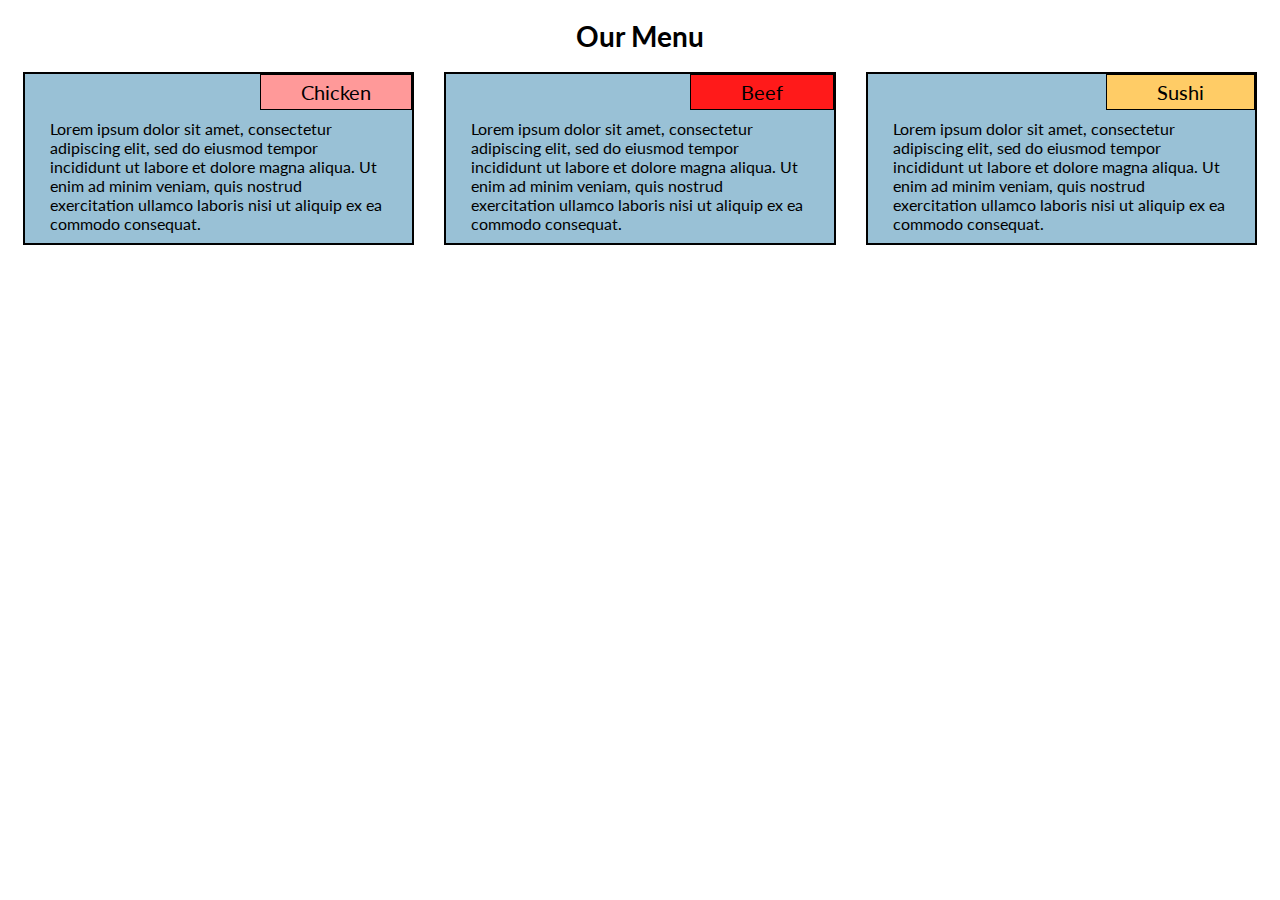
<file: mod2_solution/index.html>
<!DOCTYPE html>
<html>

<head>
	<meta charset="utf-8">
	<meta name="viewport" content="width=device-width, initial-scale=1">

	<title>Module 2</title>
	<link rel="stylesheet" href="style.css">
	<link href="https://fonts.googleapis.com/css?family=Lato" rel="stylesheet">
</head>

<body>
	<h1>Our Menu</h1>
	<div class="row">
		<div class="col-lg-4 col-md-6">
			<div id="box">
				<p id="chicken">Chicken</p>
				<p>Lorem ipsum dolor sit amet, consectetur adipiscing elit, sed do eiusmod tempor incididunt ut labore
					et
					dolore magna aliqua. Ut enim ad minim veniam, quis nostrud exercitation ullamco laboris nisi ut
					aliquip
					ex ea commodo consequat.
				</p>
			</div>
		</div>
		<div class="col-lg-4 col-md-6">
			<div id="box">
				<p id="beef">Beef</p>
				<p>Lorem ipsum dolor sit amet, consectetur adipiscing elit, sed do eiusmod tempor incididunt ut labore
					et
					dolore magna aliqua. Ut enim ad minim veniam, quis nostrud exercitation ullamco laboris nisi ut
					aliquip
					ex ea commodo consequat.
				</p>
			</div>
		</div>
		<div class="col-lg-4 col-md-12">
			<div id="box">
				<p id="sushi">Sushi</p>
				<p>Lorem ipsum dolor sit amet, consectetur adipiscing elit, sed do eiusmod tempor incididunt ut labore
					et
					dolore magna aliqua. Ut enim ad minim veniam, quis nostrud exercitation ullamco laboris nisi ut
					aliquip
					ex ea commodo consequat.
				</p>
			</div>
		</div>
	</div>
	<footer>
	</footer>
</body>

</html>
</file>
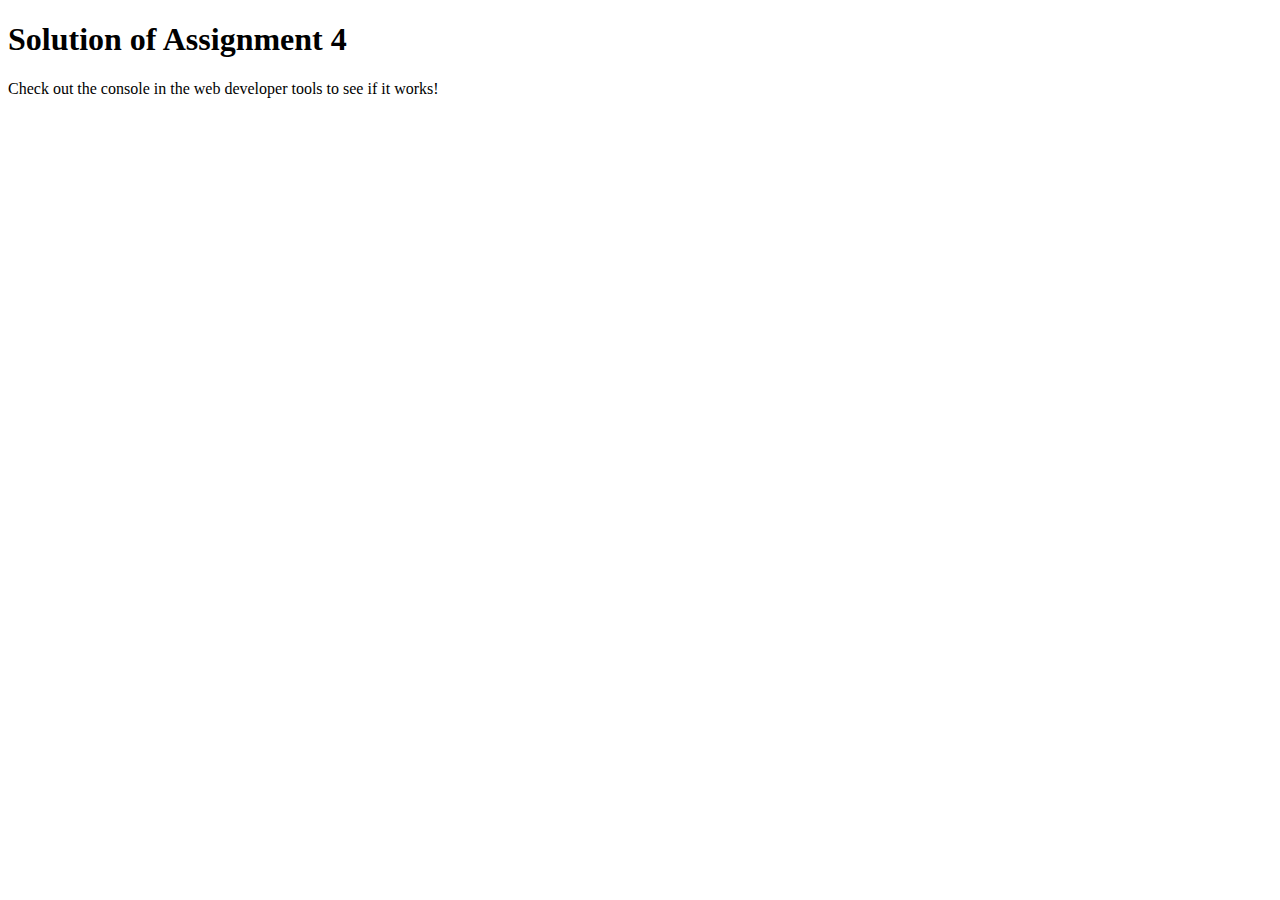
<file: mod4-solution/index.html>
<!DOCTYPE html>
<html>

<head>
    <meta charset="utf-8">
    <title>Assignment Solution for Module 4</title>
    <script src="SpeakHello.js"></script>
    <script src="SpeakGoodBye.js"></script>
    <script src="script.js"></script>
</head>

<body>
    <h1>Solution of Assignment 4</h1>
    <p>Check out the console in the web developer tools to see if it works!</p>
</body>

</html>
</file>
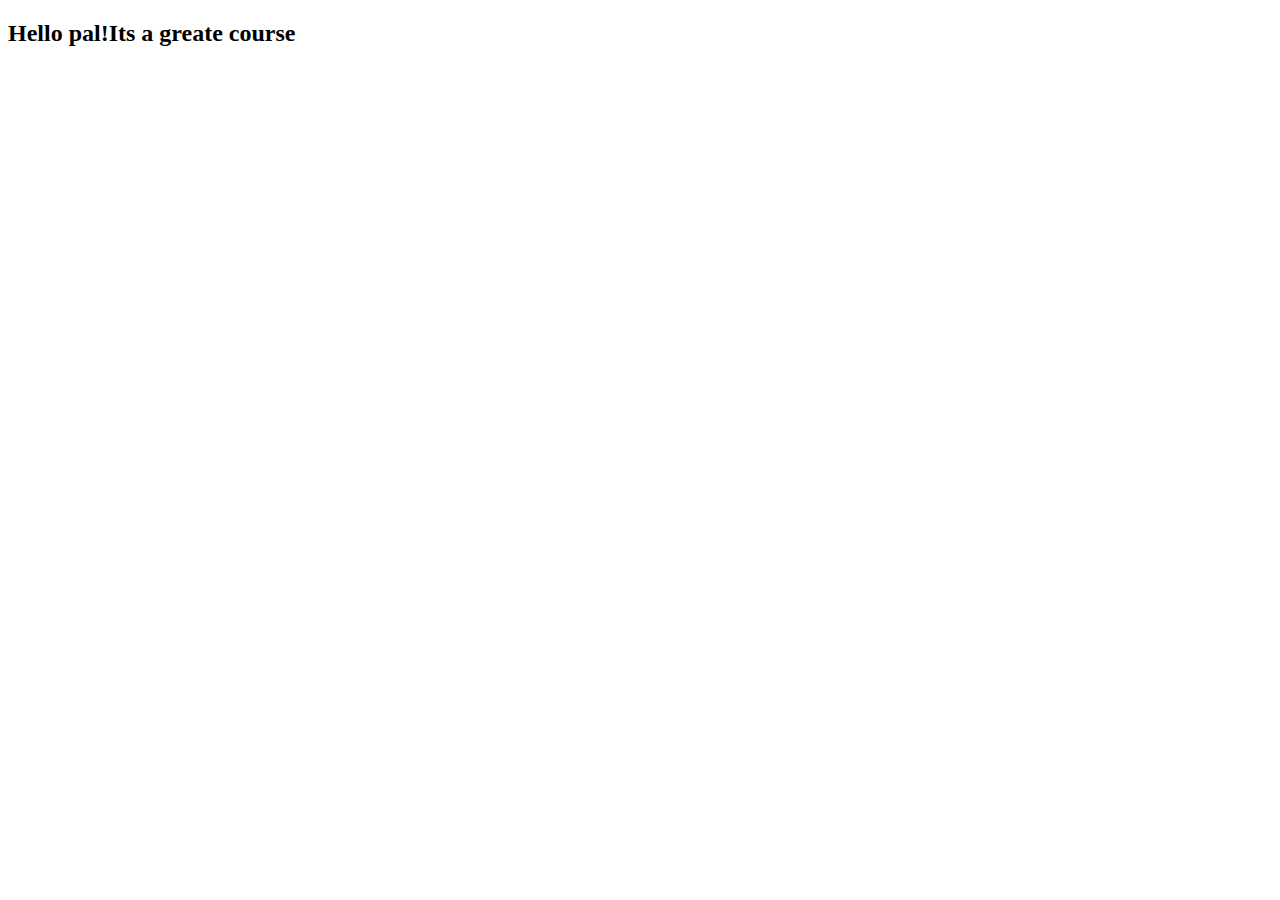
<file: site/index.html>
<!DOCTYPE html>
<html lang="en">
<head>
    <meta charset="UTF-8">
    <meta name="viewport" content="width=device-width, initial-scale=1.0">
    <title>Document</title>
</head>
<body>
    <h2>Hello pal!Its a greate course</h2>
</body>
</html>
</file>
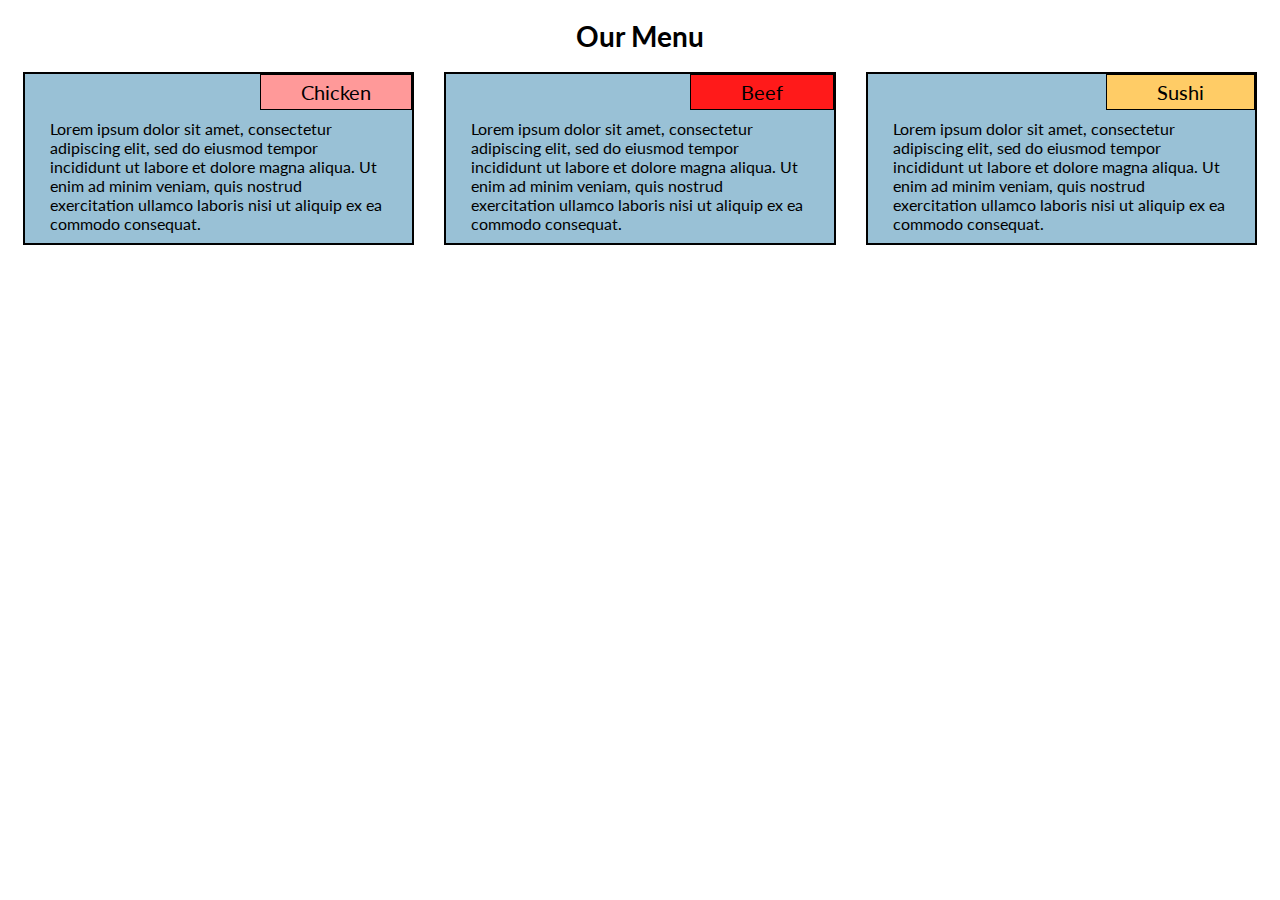
<file: mod2_solution/index.html.html>
<!DOCTYPE html>
<html>

<head>
	<meta charset="utf-8">
	<meta name="viewport" content="width=device-width, initial-scale=1">

	<title>Module 2</title>
	<link rel="stylesheet" href="css.css">
	<link href="https://fonts.googleapis.com/css?family=Lato" rel="stylesheet">
</head>

<body>
	<h1>Our Menu</h1>
	<div class="row">
		<div class="col-lg-4 col-md-6">
			<div id="box">
				<p id="chicken">Chicken</p>
				<p>Lorem ipsum dolor sit amet, consectetur adipiscing elit, sed do eiusmod tempor incididunt ut labore
					et
					dolore magna aliqua. Ut enim ad minim veniam, quis nostrud exercitation ullamco laboris nisi ut
					aliquip
					ex ea commodo consequat.
				</p>
			</div>
		</div>
		<div class="col-lg-4 col-md-6">
			<div id="box">
				<p id="beef">Beef</p>
				<p>Lorem ipsum dolor sit amet, consectetur adipiscing elit, sed do eiusmod tempor incididunt ut labore
					et
					dolore magna aliqua. Ut enim ad minim veniam, quis nostrud exercitation ullamco laboris nisi ut
					aliquip
					ex ea commodo consequat.
				</p>
			</div>
		</div>
		<div class="col-lg-4 col-md-12">
			<div id="box">
				<p id="sushi">Sushi</p>
				<p>Lorem ipsum dolor sit amet, consectetur adipiscing elit, sed do eiusmod tempor incididunt ut labore
					et
					dolore magna aliqua. Ut enim ad minim veniam, quis nostrud exercitation ullamco laboris nisi ut
					aliquip
					ex ea commodo consequat.
				</p>
			</div>
		</div>
	</div>
	<footer>
	</footer>
</body>

</html>
</file>
<file: mod2_solution/style.css>
* {
    box-sizing: border-box;
  }
  
  body {
      font-family: 'Lato', sans-serif;
      background-color: White;
  }
  
  h1 {
    font-size: 175%;
    text-align: center;
  }
  
  
  #box {
    border: 2px solid black;
    background-color: #99c1d6;
    margin-right: 15px;
    margin-left: 15px;
    margin-bottom: 30px;
  
  
  }
  
  p#chicken {
    background-color: #ff9999;
    font-size: 125%;
    float: right;
    border: 1px solid black;
    padding: 5px 40px 5px 40px;
    position: top-right;
    margin-top: 0px;
    margin-right: 0px;
    
  }
  
  
  p#beef {
      background-color: #ff1a1a;
    font-size: 125%;
      float: right;
      border: 1px solid black;
      padding: 5px 50px 5px 50px;
    position: top-right;
      margin-top: 0px;
      margin-right: 0px;
      
  }
  
  p#sushi {
      background-color: #ffcc66;
    font-size: 125%;
      float: right;
      border: 1px solid black;
      padding: 5px 50px 5px 50px;
    position: top-right;
      margin-top: 0px;
      margin-right: 0px;
      
  }
  
  p {
    font-size: 100%;
    padding: 5px;
    margin-top: 40px;
    margin-left: 20px;
    margin-right: 20px;
    margin-bottom: 5px;
  }
  
  /* Simple Responsive Framework. */
  .row {
    width: 100%;
  }
  /********** Large devices only **********/
  @media (min-width: 992px) {
      
    .col-lg-1, .col-lg-2, .col-lg-3, .col-lg-4, .col-lg-5, .col-lg-6, .col-lg-7, .col-lg-8, .col-lg-9, .col-lg-10, .col-lg-11, .col-lg-12 {
      float: left;
    }
    .col-lg-1 {
      width: 8.33%;
    }
    .col-lg-2 {
      width: 16.66%;
    }
    .col-lg-3 {
      width: 25%;
    }
    .col-lg-4 {
      width: 33.33%;
    }
    .col-lg-5 {
      width: 41.66%;
    }
    .col-lg-6 {
      width: 50%;
    }
    .col-lg-7 {
      width: 58.33%;
    }
    .col-lg-8 {
      width: 66.66%;
    }
    .col-lg-9 {
      width: 74.99%;
    }
    .col-lg-10 {
      width: 83.33%;
    }
    .col-lg-11 {
      width: 91.66%;
    }
    .col-lg-12 {
      width: 100%;
    }
  }
</file>
<file: mod2_solution/css.css>
* {
    box-sizing: border-box;
  }
  
  body {
      font-family: 'Lato', sans-serif;
      background-color: White;
  }
  
  h1 {
    font-size: 175%;
    text-align: center;
  }
  
  
  #box {
    border: 2px solid black;
    background-color: #99c1d6;
    margin-right: 15px;
    margin-left: 15px;
    margin-bottom: 30px;
  
  
  }
  
  p#chicken {
    background-color: #ff9999;
    font-size: 125%;
    float: right;
    border: 1px solid black;
    padding: 5px 40px 5px 40px;
    position: top-right;
    margin-top: 0px;
    margin-right: 0px;
    
  }
  
  
  p#beef {
      background-color: #ff1a1a;
    font-size: 125%;
      float: right;
      border: 1px solid black;
      padding: 5px 50px 5px 50px;
    position: top-right;
      margin-top: 0px;
      margin-right: 0px;
      
  }
  
  p#sushi {
      background-color: #ffcc66;
    font-size: 125%;
      float: right;
      border: 1px solid black;
      padding: 5px 50px 5px 50px;
    position: top-right;
      margin-top: 0px;
      margin-right: 0px;
      
  }
  
  p {
    font-size: 100%;
    padding: 5px;
    margin-top: 40px;
    margin-left: 20px;
    margin-right: 20px;
    margin-bottom: 5px;
  }
  
  /* Simple Responsive Framework. */
  .row {
    width: 100%;
  }
  /********** Large devices only **********/
  @media (min-width: 992px) {
      
    .col-lg-1, .col-lg-2, .col-lg-3, .col-lg-4, .col-lg-5, .col-lg-6, .col-lg-7, .col-lg-8, .col-lg-9, .col-lg-10, .col-lg-11, .col-lg-12 {
      float: left;
    }
    .col-lg-1 {
      width: 8.33%;
    }
    .col-lg-2 {
      width: 16.66%;
    }
    .col-lg-3 {
      width: 25%;
    }
    .col-lg-4 {
      width: 33.33%;
    }
    .col-lg-5 {
      width: 41.66%;
    }
    .col-lg-6 {
      width: 50%;
    }
    .col-lg-7 {
      width: 58.33%;
    }
    .col-lg-8 {
      width: 66.66%;
    }
    .col-lg-9 {
      width: 74.99%;
    }
    .col-lg-10 {
      width: 83.33%;
    }
    .col-lg-11 {
      width: 91.66%;
    }
    .col-lg-12 {
      width: 100%;
    }
  }
</file>
